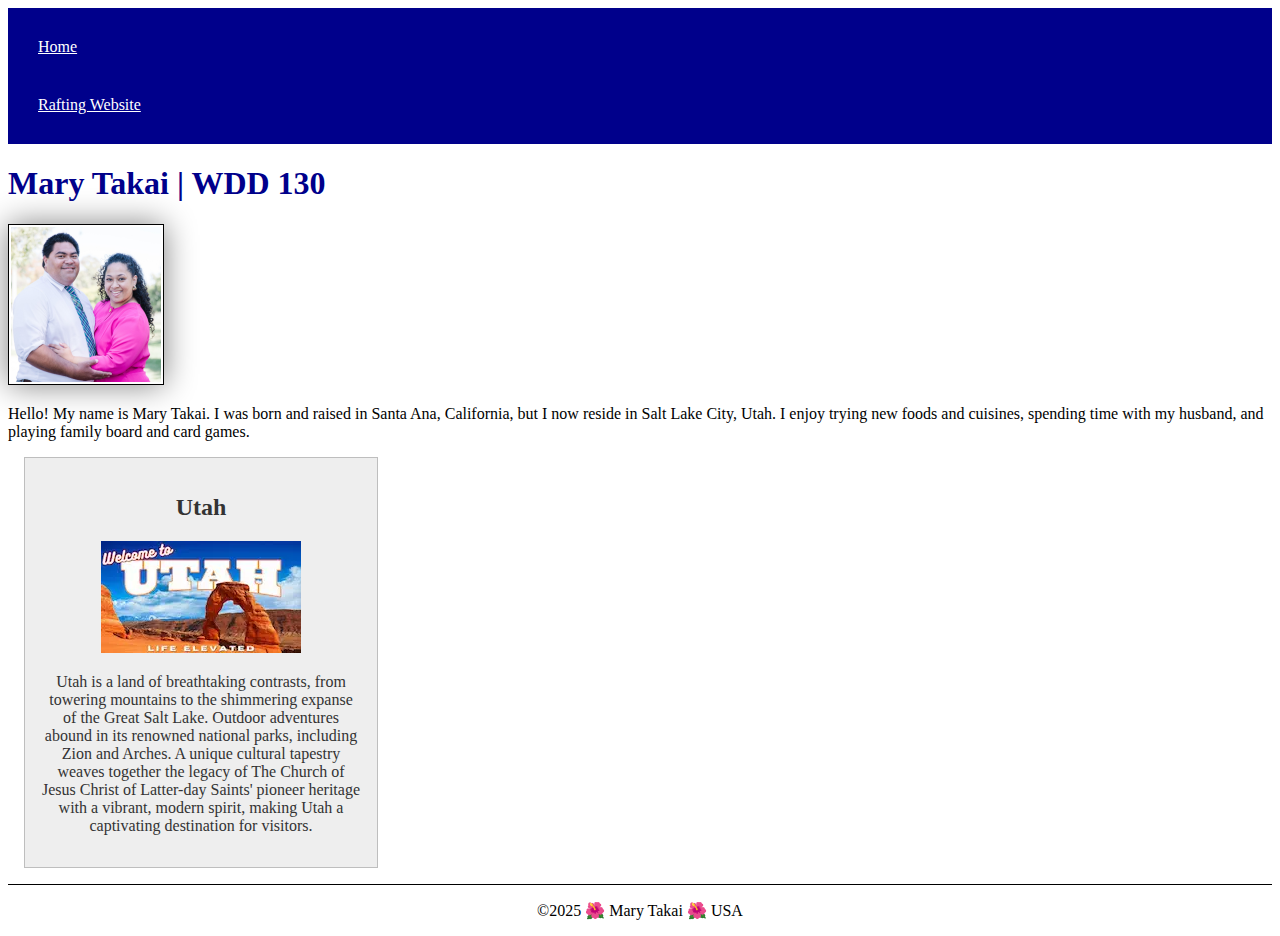
<file: index.html>
<!DOCTYPE html>
<html lang="en-US">
    <head>
        <link rel="stylesheet" href="styles/styles.css">
        <meta charset="utf-8">
        <meta name="viewport" content="width=device-width,initial-scale=1.0">
        <title>Mary Takai | WDD 130</title>
        <meta name="description" content="Mary Takai | WDD 130: Web Fundamentals | My Profile">
        <meta name="author" content="Mary Takai">
    </head>
    <body>
        <header>
            <nav>
                <a href="#">Home</a>
                <a href="wwr/">Rafting Website</a>
            </nav>
        </header>
        <main>
            <h1>Mary Takai | WDD 130</h1>
            <img src="images/profile.jpg" alt="Hello, my name is Mary Takai" width="200">
            <p>Hello! My name is Mary Takai. I was born and raised in Santa Ana, California, but I now reside in Salt Lake City, Utah. I enjoy trying new foods and cuisines, spending time with my husband, and playing family board and card games.</p>
        </main>
        <aside>
            <h2>Utah</h2>
            <img src="images/welcometoutah.webp" alt="Welcome to Utah sign">
            <p>Utah is a land of breathtaking contrasts, from towering mountains to the shimmering expanse of the Great Salt Lake. Outdoor adventures abound in its renowned national parks, including Zion and Arches. A unique cultural tapestry weaves together the legacy of The Church of Jesus Christ of Latter-day Saints' pioneer heritage with a vibrant, modern spirit, making Utah a captivating destination for visitors. </p>
        </aside>
        <footer>
            <p>©2025 🌺 Mary Takai 🌺 USA</p>
        </footer>
    </body>
</html>
</file>
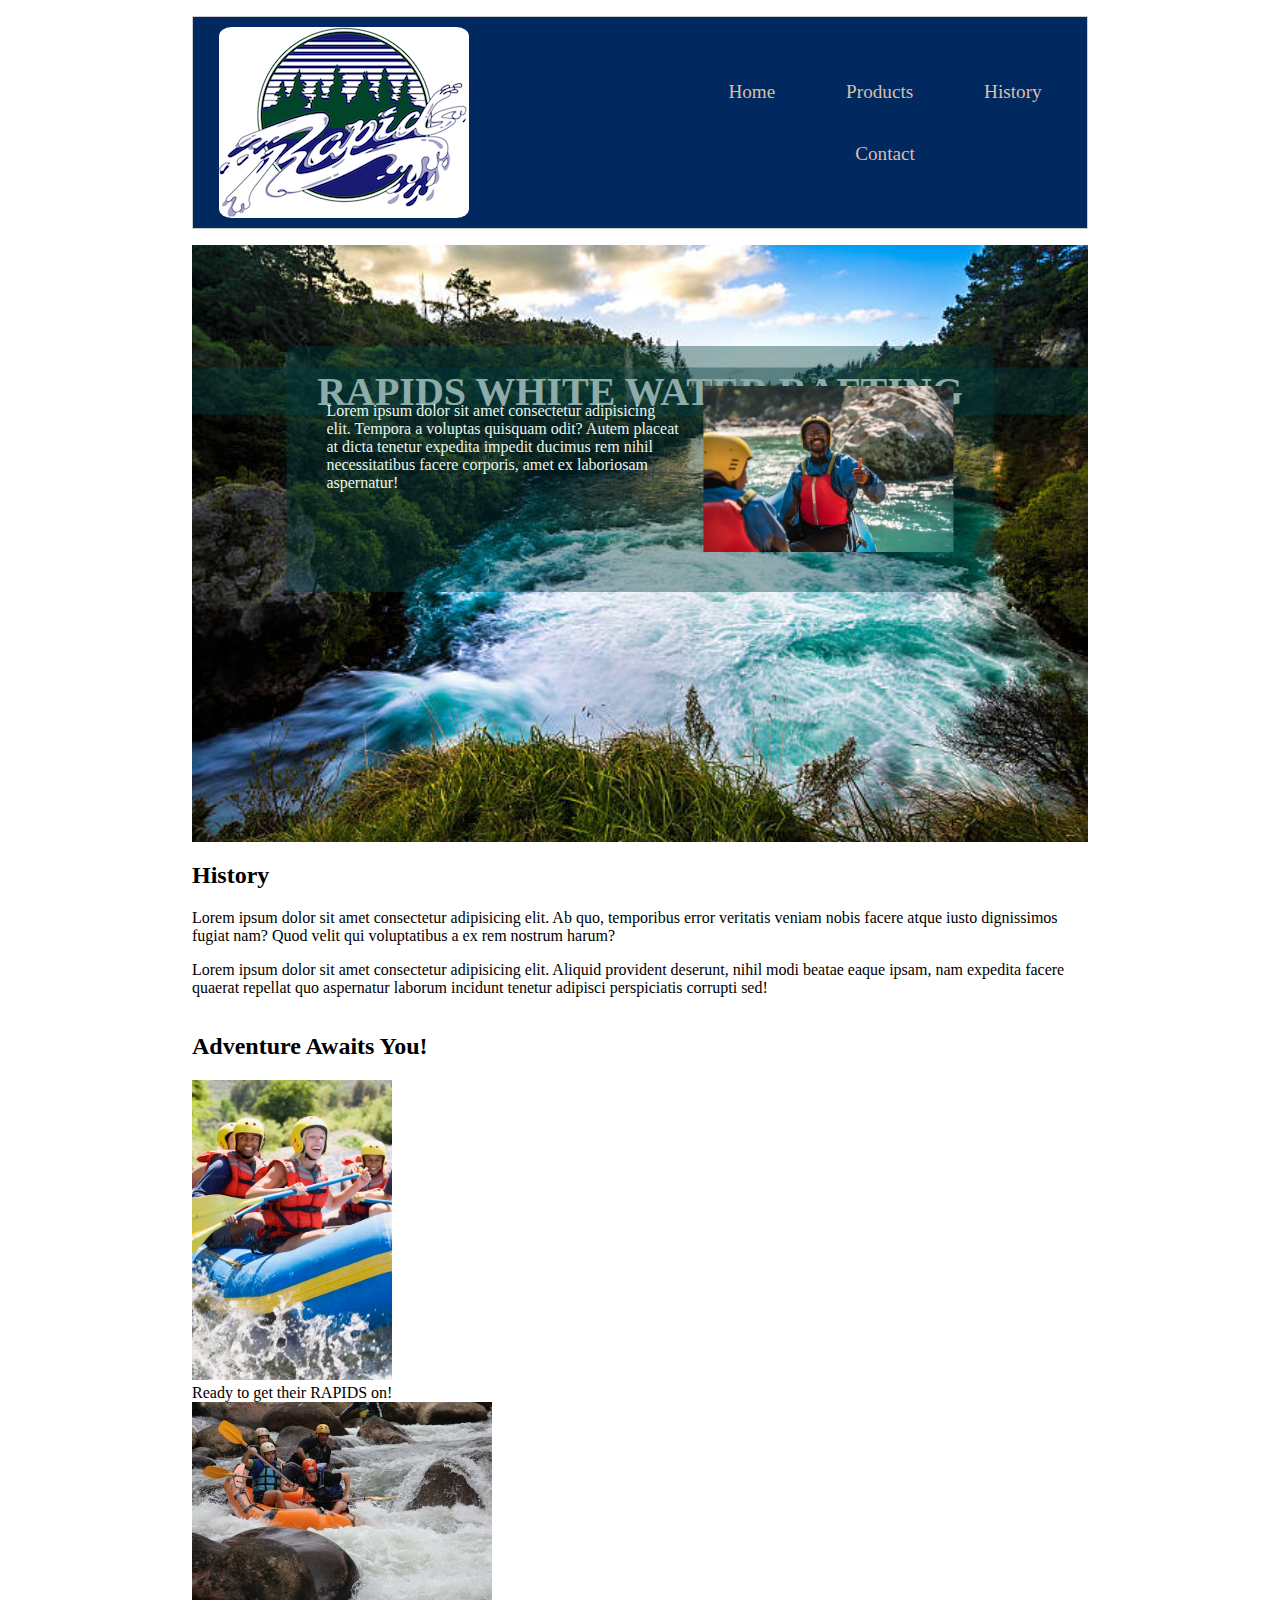
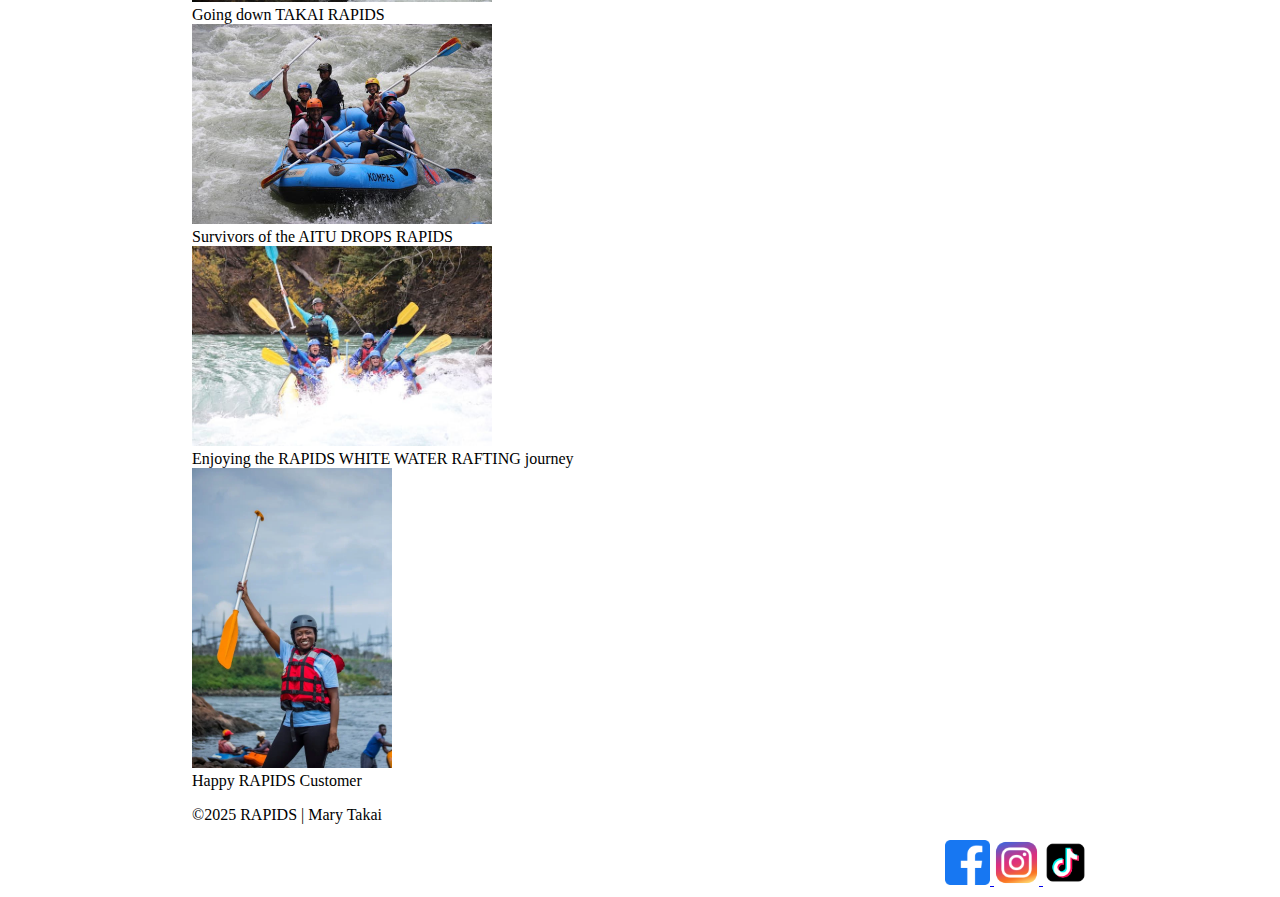
<file: wwr/about.html>
<!DOCTYPE html>
<html lang="en">
<head>
    <meta charset="UTF-8">
    <meta name="viewport" content="width=device-width, initial-scale=1.0">
    <title>White Water Rafting</title>
    <link rel="preconnect" href="https://fonts.googleapis.com">
    <link rel="preconnect" href="https://fonts.gstatic.com" crossorigin>
    <link href="https://fonts.googleapis.com/css2?family=Righteous&display=swap" rel="stylesheet">
    <link rel="stylesheet" href="styles/rafting.css">
</head>

<body>
    <div class="header">
        <img src="images/z-rapids-trees.jpg" alt="Rapids Logo">
        <nav>
            <ul class="navigation">
                <li><a href="#">Home</a></li>
                <li><a href="#">Products</a></li>
                <li><a href="#">History</a></li>
                <li><a href="#">Contact</a></li>
            </ul>
        </nav>
    </div>

    <main>
        <div class="hero">
            <img class="back-img" src="images/landscapeheroimage.jpg">
            <h1>RAPIDS WHITE WATER RAFTING</h1>
            <article>
                <img src="images/thumbsup.jpg" alt="Happy Customer" width="400">
                <p>Lorem ipsum dolor sit amet consectetur adipisicing elit. Tempora a voluptas quisquam odit? Autem placeat at dicta tenetur expedita impedit ducimus rem nihil necessitatibus facere corporis, amet ex laboriosam aspernatur!</p>
            </article>
        </div>
        <div class="section">
            <nav class="History">
                <h2>History</h2>   
                    <p class="caption">Lorem ipsum dolor sit amet consectetur adipisicing elit. Ab quo, temporibus error veritatis veniam nobis facere atque iusto dignissimos fugiat nam? Quod velit qui voluptatibus a ex rem nostrum harum?</p>
                    <p class="caption">Lorem ipsum dolor sit amet consectetur adipisicing elit. Aliquid provident deserunt, nihil modi beatae eaque ipsam, nam expedita facere quaerat repellat quo aspernatur laborum incidunt tenetur adipisci perspiciatis corrupti sed!</p>
            </nav>
        </div>
        <span class="Adventure">
            <h2>Adventure Awaits You!</h2>
            <img src="images/happyupclosecustomers.jpg" alt="Action Image 1" width="200">
            <figcaption>Ready to get their RAPIDS on!</figcaption>
            <img src="images/exciting-white-water-rafting-adventure.jpg" alt="Action Image 2" width="300">
            <figcaption>Going down TAKAI RAPIDS</figcaption>
            <img src="images/groupblueraft.jpg" alt="Action Image 3" width="300">
            <figcaption>Survivors of the AITU DROPS RAPIDS</figcaption>
            <img src="images/groupdownraft (1).jpg" alt="Action Image 4" width="300">
            <figcaption>Enjoying the RAPIDS WHITE WATER RAFTING journey</figcaption>
            <img src="images/happywoman.jpg" alt="Action Image 5" width="200">
            <figcaption>Happy RAPIDS Customer</figcaption>

        </span>    
    </main>

    <footer>
        <p>©2025 RAPIDS | Mary Takai</p>
        <div class="flex-container">
            <nav class="socialmedialinks">
                <a href="https://facebook.com">
                    <img src="images/Colored_Facebook3_svg-128.jpg" alt="Facebook" width="45">
                </a>
                <a href="https://instagram.com">
                    <img src="images/instagram_icon-instagram_buttoninstegram-64.jpg" alt="Instagram" width="45">
                </a>
                <a href="https://tiktok.com">
                    <img src="images/TikTok_logo_app0-64.jpg" alt="Tiktok" width="45">
                </a>
            </nav>
        </div>
    </footer>
</body>
</html>
</file>
<file: styles/styles.css>
nav {
    background-color: darkblue;
    padding: 10px;
}

nav a {
    color: white;
    display: block;
    padding: 20px;
}
h1 {
    color: darkblue;
}
main img {
    width: 150px;
    height: auto;
    border: 1px solid black;
    padding: 2px;
    box-shadow: 0 0 30px gray;
}
p {
    padding: 0;
}

aside {
    width: 20rem;
    margin: 1rem;
    border: 1px solid rgba(0, 0, 0, 0.2); /* the 0.2 reps the opacity or transparency of the background */
    padding: 1rem;
    background-color: #eee;
    color: #333;
    text-align: center;
}

aside img{
    width: 200px;
    height: auto; /*auto means that the image wont distort the pixels */
}

footer {
    margin-top: 15px;
    border-top: 1px solid black;
    text-align: center;
}
</file>
<file: wwr/styles/rafting.css>
:root {
    --primary-color: #01295F;
    --secondary-color: #26532B;
	--accent1-color: #EBF5EE;
	--accent2-color: #D8BFAA;

}
.header {
	margin: 1rem auto;
	display: grid;
	grid-template-columns: 450px  1fr;
	align-items: center;
	border: 1px solid #ccc;
    padding: 10px;
    text-align: center;
    background: #01295F;
    color: white;
    font-size: 30px;
}

.header img {
	margin: 0 0.25rem 0 1rem;
	width: 250px;
	height: auto;
    border-radius: 5%;
}
.navigation {
	display: flex;
	flex-wrap: wrap;
	list-style: none;
	padding: 20;
	font-family:'Franklin Gothic Medium' sans-serif;
}

.navigation li {
	flex: 1 1 auto;
}

.navigation a {
	display: block;
	color: navy;
	padding: 20px;
	text-decoration: none;
	font-size: 1.2rem;
    color: #D8BFAA;
}

.navigation a:hover {
	color: tomato;
	font-weight: 700;
	text-decoration: underline;
}

body {
    margin-left: 15%;
    margin-right: 15%;
}

.hero {
    position: relative;
}
.hero .back-img {
    display: block;
    width: 100%;
    height: auto;
}

.hero h1 {
    position: absolute;
    top: 20%;
    left: 50%;
    transform: translate(-50%, -50%);
    font-size: 2.5rem;
    font-weight: bold;
    color: #EBF5EE;
    background-color: rgba(0, 60, 63, 0.4);
    width: 100%;
    text-align: center;
}
.hero article {
    position: absolute;
    bottom: 250px;
    left: 50%;
    transform: translateX(-50%);
    background: rgba(0, 60, 63, 0.4);
    padding: 40px;
    width: 70%;
    border-radius: 8px;
    color: #EBF5EE;
}

.hero article img {
    float: right;
    width: 250px;
    margin-left: 20px;
}

.section {
    display: flex;
    flex-direction: row;
    justify-content: flex-end;
}

.span .adventure {
    display: horizontal;
    flex-wrap: nowrap;
    column-count: 5;
}
.footer {
    text-decoration: none;
}
.flex-container {
    display: flex;
    flex-direction: row;
    justify-content: flex-end;
}
</file>
